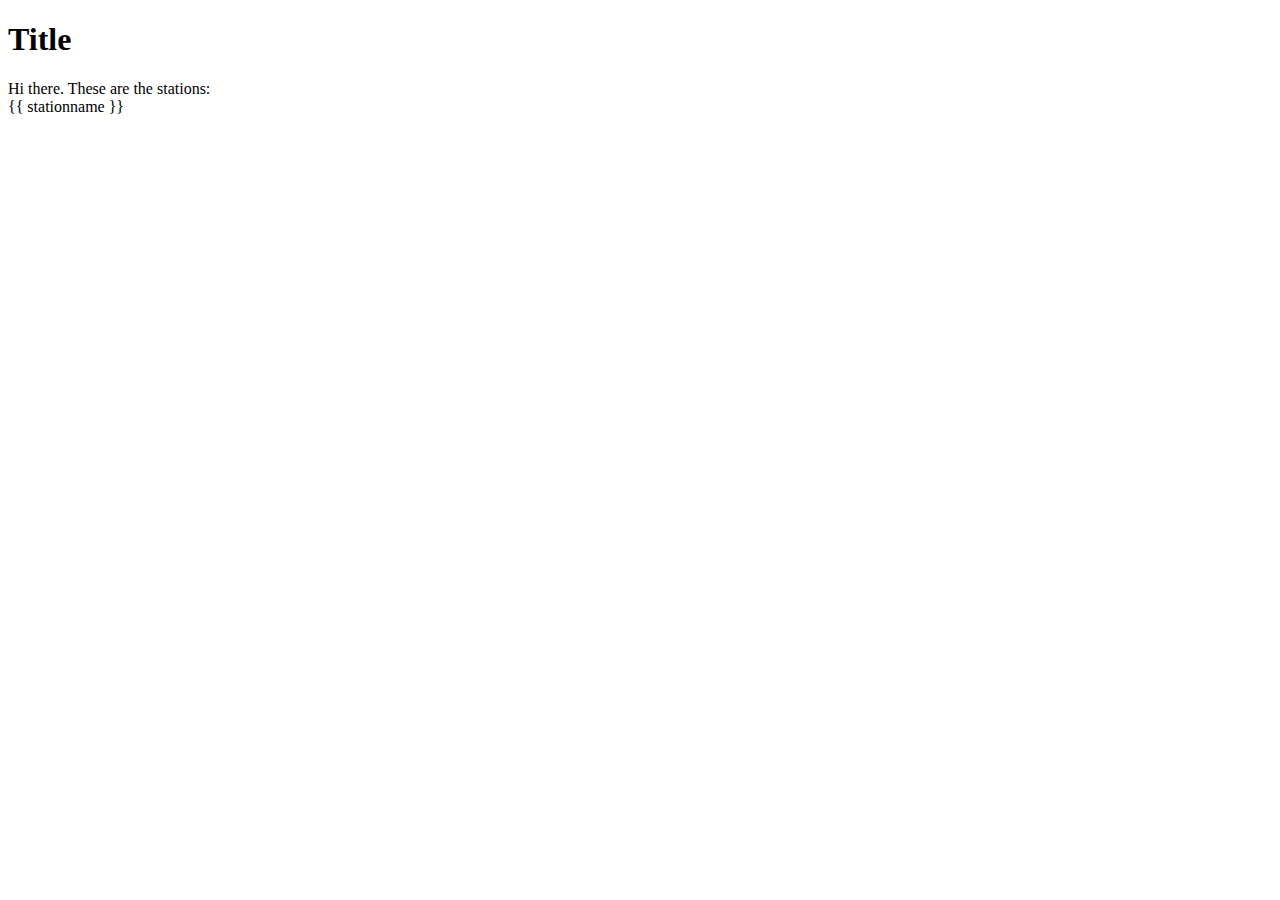
<file: Archive/AR_FlaskApp/MVT-FlaskExperiment/DB_Flask_App/DB_Flask_App/templates/index.html>
<!doctype html>

<html lang="en">
    
<!-- BEGIN: Header Area: Source my assignment 1 submission -->
<head>

    <!--SEO-->
    <meta http-equiv="Index" content="text/html; charset=utf-8">
    <meta name="Index" content="Map Index of Dublin Bikes">
    <meta name="keywords" content="Dublin Bikes, Availability, Google Map API">
    <meta name="viewport" content="width=device-width, initial-scale=1.0">
    <meta name="author" content="Disappster">

    <!--Title-->
    <title>Dublin Bike Map View</title>
    
    <!--CSS-->
    <!-- <link rel="stylesheet" type="text/css" href="sched.css"> -->
    <link href='http://fonts.googleapis.com/css?family=Quicksand' rel='stylesheet' type='text/css'>
    <link href='http://fonts.googleapis.com/css?family=Montserrat' rel='stylesheet' type='text/css'>

</head>
<!-- END: Header Area -->


<!--BEGIN: BODY AREA-->
<body>

    <h1>Title</h1>
  <p>
    Hi there. These are the stations:
    <br>
    {{ stationname }}
  </p>

</body>
<!--END: BODY AREA-->

</html>
</file>
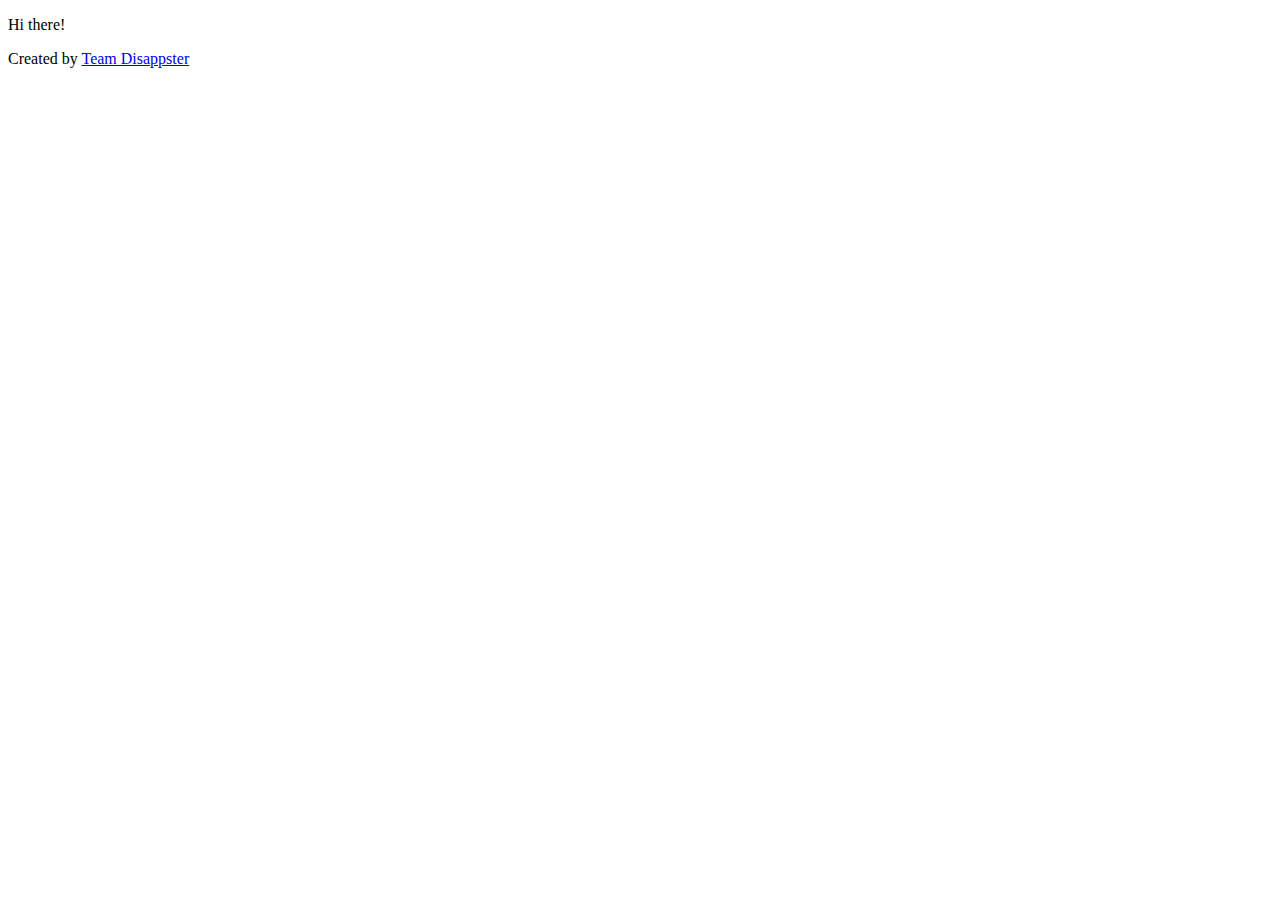
<file: Archive/AR_FlaskApp/MVT-FlaskExperiment/DB_Flask_App/DB_Flask_App/templates/stations.html>
<!doctype html>

<html lang="en">
    
<!-- BEGIN: Header Area: Source my assignment 1 submission -->
<head>

    <!--SEO-->
    <meta http-equiv="Index" content="text/html; charset=utf-8">
    <meta name="Index" content="Map Index of Dublin Bikes">
    <meta name="keywords" content="Dublin Bikes, Availability, Google Map API">
    <meta name="viewport" content="width=device-width, initial-scale=1.0">
    <meta name="author" content="Disappster">

    <!--Title-->
    <title>Dublin Bike Station View</title>
    
    <!--CSS-->
    <!-- <link rel="stylesheet" type="text/css" href="sched.css"> -->
    <link href='http://fonts.googleapis.com/css?family=Quicksand' rel='stylesheet' type='text/css'>
    <link href='http://fonts.googleapis.com/css?family=Montserrat' rel='stylesheet' type='text/css'>

</head>
<!-- END: Header Area -->


<!--BEGIN: BODY AREA-->
<body>
  <p>Hi there!</p>



      <!-- BEGIN: Page Footer: Source my assignment 1 submission -->
    <footer class="footer">
        <div class="wrapper">
            <p class='footer-font'>Created by <a class='footer-link' href='https://disappster.atlassian.net/wiki/spaces/COMP30830/pages/164009/Team+Member+Contact+List'>Team Disappster</a></p>
            <div class="clear"></div>
        </div>
    </footer>
    <!-- END: Page Footer -->
  
</body>
<!--END: BODY AREA-->



</html>
</file>
